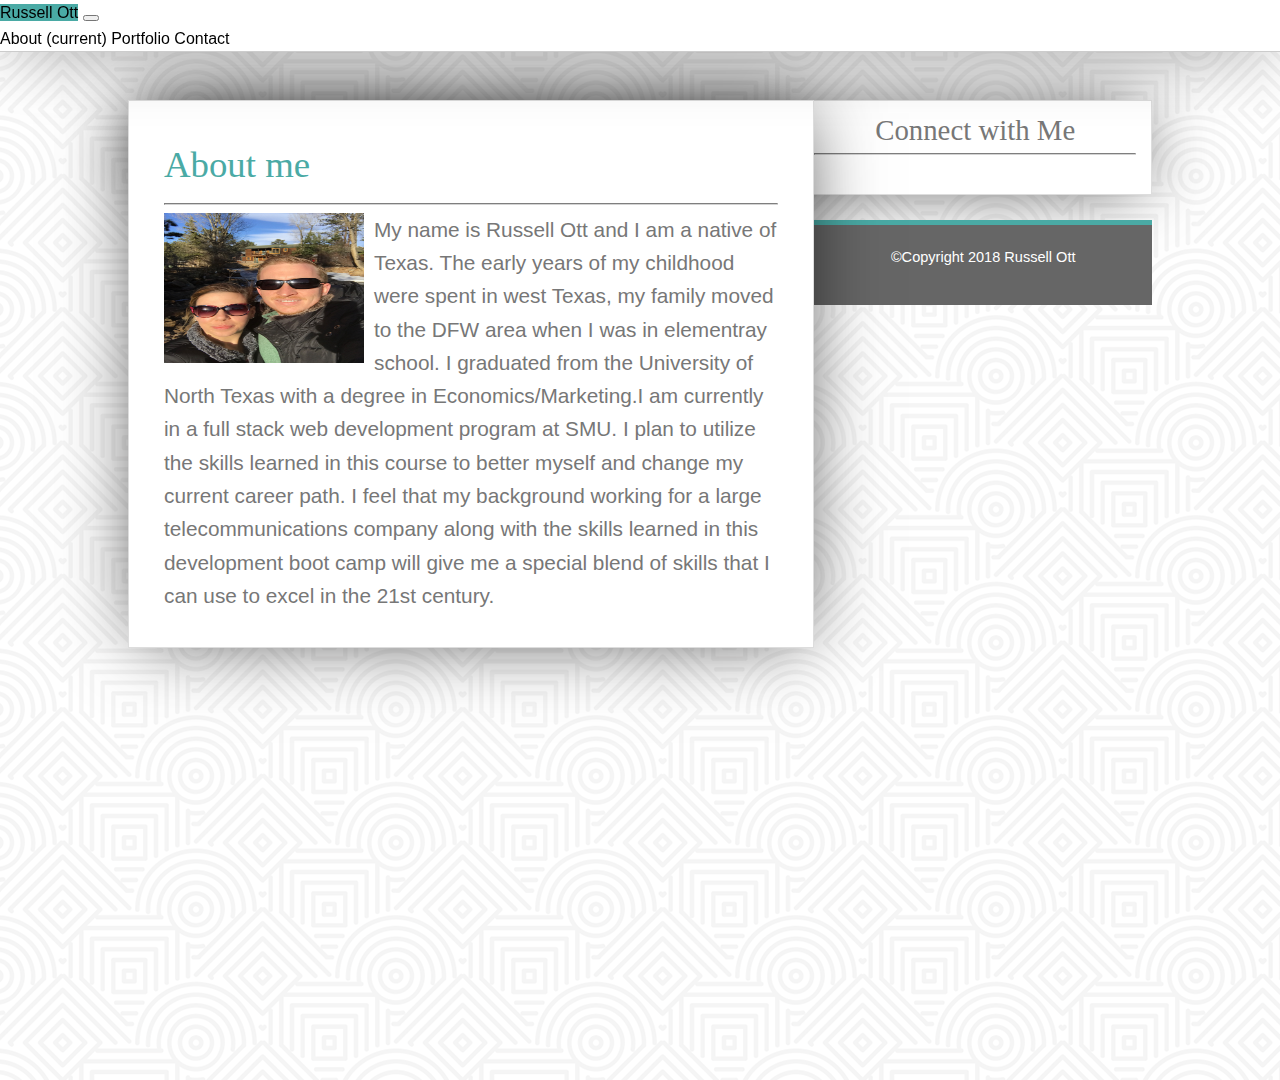
<file: index.html>
<!DOCTYPE html>
<html lang="en">
<head>
    <meta charset="UTF-8">
    <meta name="viewport" content="width=device-width, initial-scale=1.0">
    <meta http-equiv="X-UA-Compatible" content="ie=edge">
    
    <title>Russell Ott</title>
    <!-- Bootstrap CDN -->
    <link rel="stylesheet" href="https://stackpath.bootstrapcdn.com/bootstrap/4.1.1/css/bootstrap.min.css" integrity="sha384-WskhaSGFgHYWDcbwN70/dfYBj47jz9qbsMId/iRN3ewGhXQFZCSftd1LZCfmhktB" crossorigin="anonymous">
    <!-- Reset Styling -->
    <link rel="stylesheet" href="./assets/css/reset.css">    
    <!-- Personal styles -->
    <link rel="stylesheet" href="./assets/css/style.css">

</head>
<body>
    <nav class="navbar navbar-expand-lg navbar-light bg-light">
        <a class="navbar-brand" href="#">Russell Ott</a>
        <button class="navbar-toggler" type="button" data-toggle="collapse" data-target="#navbarNavAltMarkup" aria-controls="navbarNavAltMarkup" aria-expanded="false" aria-label="Toggle navigation">
          <span class="navbar-toggler-icon"></span>
        </button>
        <div class="collapse navbar-collapse" id="navbarNavAltMarkup">
          <div class="navbar-nav">
            <a class="nav-item nav-link active" href="./index.html">About <span class="sr-only">(current)</span></a>
            <a class="nav-item nav-link" href="./portfolio.html">Portfolio</a>
            <a class="nav-item nav-link" href="./contact.html">Contact</a>
          </div>
        </div>
      </nav>


      <div class="container">
            <div class="row">
            <div class="col-md-8 col-12 about">
             <h2 class="title">About me</h2>
            <hr>
            <div class="about-container">
                
                <p class="about-paragraph">
                    <img src="assets/images/profilepic.JPG" alt="Profile Pic" class="profile">
                    My name is Russell Ott and I am a native of Texas. The early years of my childhood were spent in west Texas, my family moved to the DFW area when I was in elementray school. I graduated from the University of North Texas with a degree in Economics/Marketing.I am currently in a full stack web development program at SMU. I plan to utilize the skills learned in this course to better myself and change my current career path. I feel that my background working for a large telecommunications company along with the skills learned in this development boot camp will give me a special blend of skills that I can use to excel in the 21st century.

                </p>
            </div>
        </div>
       
        </div>









    <div class="col-md-3 offset-md-1 col-12">
    <div class="sidebar">
        <h3>Connect with Me</h3>
        <hr>
        <ul class="social">
                <li><a href="https://www.linkedin.com/in/russellott/"></a></li>
                <li><a href="https://twitter.com"></a></li>
                <li><a href="https://github.com/russellaott"></a></li>
            </ul>
            </div>
        </div>
    <footer>
        <p>&copy;Copyright 2018 Russell Ott</p>
    </footer>
</body>
</html>
</file>
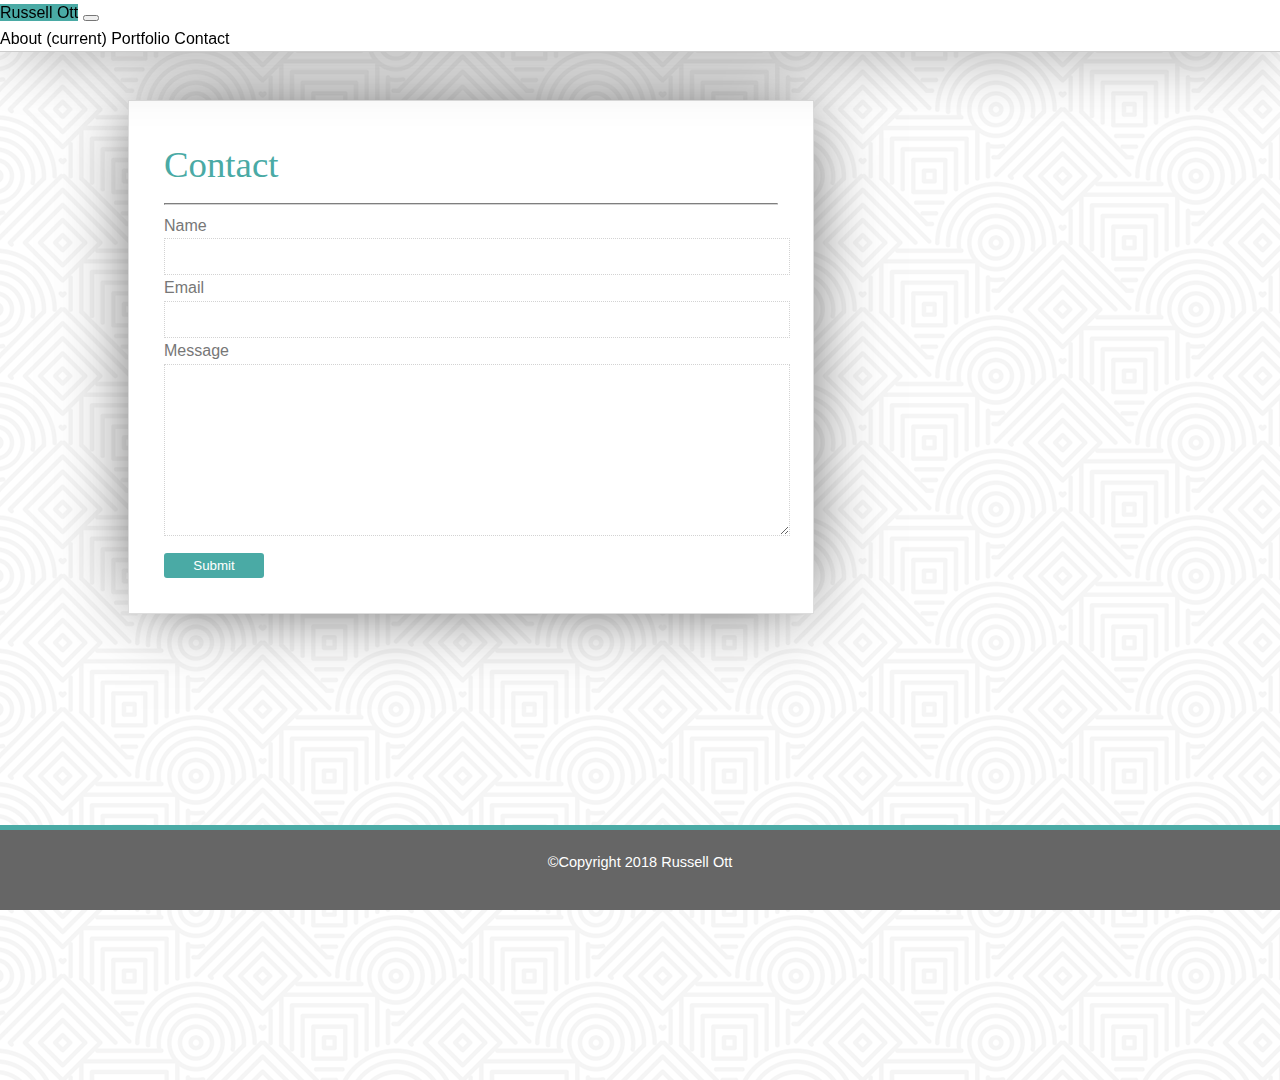
<file: contact.html>
<!DOCTYPE html>
<html lang="en-us">

<head>
    <meta charset="UTF-8">
    <meta name="viewport" content="width=device-width, initial-scale=1.0">
    <meta http-equiv="X-UA-Compatible" content="ie=edge">
<title>contact</title>

<link rel="stylesheet" href="https://stackpath.bootstrapcdn.com/bootstrap/4.1.1/css/bootstrap.min.css" integrity="sha384-WskhaSGFgHYWDcbwN70/dfYBj47jz9qbsMId/iRN3ewGhXQFZCSftd1LZCfmhktB" crossorigin="anonymous">

<link rel="stylesheet" type="text/css" href="./assets/css/reset.css">

<link rel="stylesheet" type="text/css" href="./assets/css/style.css">

</head>

<body>
    <nav class="navbar navbar-expand-lg navbar-light bg-light">
        <a class="navbar-brand" href="#">Russell Ott</a>
        <button class="navbar-toggler" type="button" data-toggle="collapse" data-target="#navbarNavAltMarkup" aria-controls="navbarNavAltMarkup" aria-expanded="false" aria-label="Toggle navigation">
          <span class="navbar-toggler-icon"></span>
        </button>
        <div class="collapse navbar-collapse" id="navbarNavAltMarkup">
          <div class="navbar-nav">
            <a class="nav-item nav-link active" href="./index.html">About <span class="sr-only">(current)</span></a>
            <a class="nav-item nav-link" href="./portfolio.html">Portfolio</a>
            <a class="nav-item nav-link" href="./contact.html">Contact</a>
          </div>
        </div>
      </nav>

    <div class="container">
        <div class="about">
            <h2 class="title">Contact</h2>
            <hr>
            <form>
                <label for="name">Name</label>
                <input type="text" name="name" id="name" >
                <label for="email">Email</label>
                <input type="text" name="email" id="email">
                <label for="message">Message</label>
                <textarea name="message" id="message" cols="30" rows="10"></textarea>
                <button type="submit" id="submit">Submit</button>
            </form>
        </div>
          </div>

 <footer>
    <p>&copy;Copyright 2018 Russell Ott</p>
  </footer>

</body>

</html>
</file>
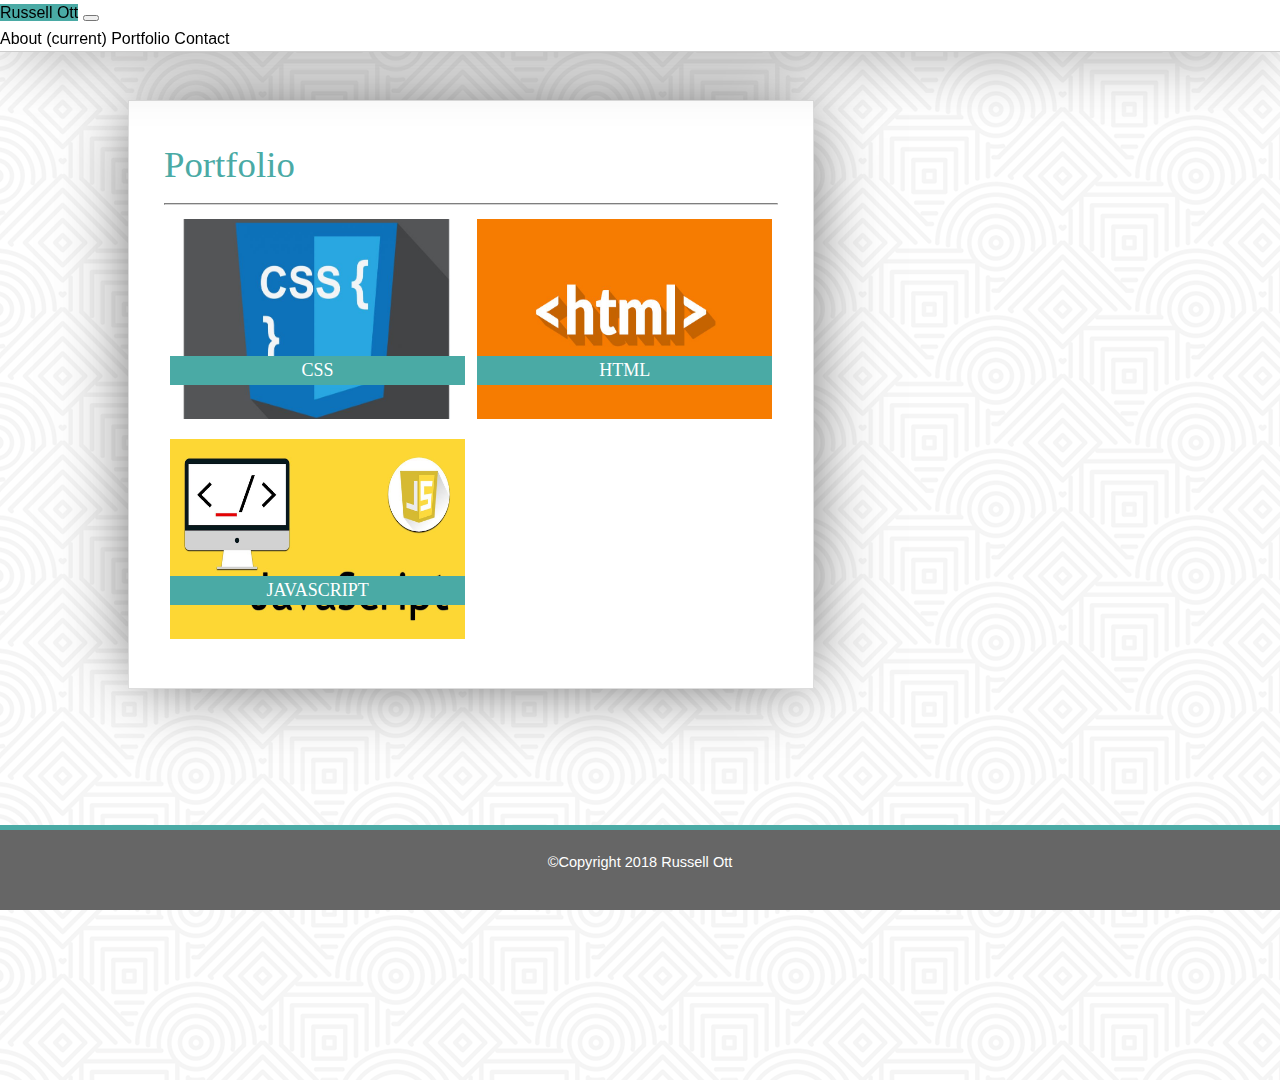
<file: portfolio.html>
<!DOCTYPE html>
<html lang="en">
<head>
        
        <meta charset="UTF-8">
        <meta name="viewport" content="width=device-width, initial-scale=1.0">
        <meta http-equiv="X-UA-Compatible" content="ie=edge">
    
    <title>Russell Ott</title>

    <!-- Bootstrap CDN -->
    <link rel="stylesheet" href="https://stackpath.bootstrapcdn.com/bootstrap/4.1.1/css/bootstrap.min.css" integrity="sha384-WskhaSGFgHYWDcbwN70/dfYBj47jz9qbsMId/iRN3ewGhXQFZCSftd1LZCfmhktB" crossorigin="anonymous">
    <!-- Reset Styling -->
    <link rel="stylesheet" href="./assets/css/reset.css">    
    <!-- Personal styles -->
    <link rel="stylesheet" href="./assets/css/style.css">

</head>
<body>
    <nav class="navbar navbar-expand-lg navbar-light bg-light">
        <a class="navbar-brand" href="#">Russell Ott</a>
        <button class="navbar-toggler" type="button" data-toggle="collapse" data-target="#navbarNavAltMarkup" aria-controls="navbarNavAltMarkup" aria-expanded="false" aria-label="Toggle navigation">
          <span class="navbar-toggler-icon"></span>
        </button>
        <div class="collapse navbar-collapse" id="navbarNavAltMarkup">
          <div class="navbar-nav">
            <a class="nav-item nav-link active" href="./index.html">About <span class="sr-only">(current)</span></a>
            <a class="nav-item nav-link" href="./portfolio.html">Portfolio</a>
            <a class="nav-item nav-link" href="./contact.html">Contact</a>
          </div>
        </div>
      </nav>

    <div class="container">
        <div class="about">
            <h2 class="title">Portfolio</h2>
            <hr>
            <!-- CONTENT HERE -->
            <div class="portfolio-images">
                <div class="portfolio-container">
                    <img src="./assets/images/CSS.jpg" alt="css">
                    <div class="title">
                            <h3>CSS</h3>
                        </div>
                </div>
                <div class="portfolio-container">
                    <img src="./assets/images/html.jpg" alt="html">
                    <div class="title">
                        <h3>HTML</h3>
                    </div>
                </div>
                <div class="portfolio-container">
                    <img src="./assets/images/javascript.jpg" alt="javascript">
                    <div class="title">
                            <h3>JAVASCRIPT</h3>
                        </div>
                </div>
                        </div>
                </div>
                
                
                
                
            </div>
        </div>
            
            
            
        </div>
    </div>
    <footer>
        <p>&copy;Copyright 2018 Russell Ott</p>
    </footer>
</body>
</html>
</file>
<file: assets/css/style.css>
:root{
    --regular-font: #777;
    --bg-teal: #4aaaa5;
    --header-bg: #ffffff;
    --header-border: #cccccc;
    --footer-bg: #666;
    --main-content-bg: #fff;
    --main-content-border: #ddd;
}


html, body{
    box-sizing: border-box;
}
body{
    background: url("../images/hypnotize.png") repeat;
    color: var(--regular-font);
    font-family: Arial, Helvetica, sans-serif;
    display: flex;
    flex-direction: column;
    min-height: 120vh;
}
h1, h2, h3, h4, h5, h6{
    font-family: 'Georgia', Times, 'Times New Roman', serif;
}
hr{
    border-color: lightgray;
}
h1{
    font-size: 2.7em;
}
h2{
    font-size: 2.3em
}
h3{
    font-size: 1.8em;
}
p{
    font-size: 1.3em;
}
a{
    text-decoration: none;
    color: black;
}
/* NAV BAR */
nav{
    position: fixed;
    top: 0;
    left: 0;
    line-height: 1.6;
    background: var(--header-bg);
    width: 100%;
    border-bottom: 1px solid var(--header-border);
    -webkit-box-shadow: 0px 0px 72px -13px rgba(0,0,0,0.75);
    -moz-box-shadow: 0px 0px 72px -13px rgba(0,0,0,0.75);
    box-shadow: 0px 0px 72px -13px rgba(0,0,0,0.75);

}
/* Nav Bar */
.navbar-brand {
    background: #4aaaa5;
}
/* MAIN CONTENT */
.container{
    display: block;
    width: 80%;
    min-height: calc(100vh - 200px);
    margin: 0 auto;
    padding-top: 100px;
    clear: both;
}
.about{
    float: left;
    width: 60%;
    background: white;
    padding: 35px;
    line-height: 1.6;
    border: solid 1px var(--main-content-border);
    -webkit-box-shadow: 0px 0px 72px -13px rgba(0,0,0,0.75);
    -moz-box-shadow: 0px 0px 72px -13px rgba(0,0,0,0.75);
    box-shadow: 0px 0px 72px -13px rgba(0,0,0,0.75);
}
.title{
    color: var(--bg-teal);
}
.profile{
    float: left;
    height: 150px;
    width: 200px;
    margin-right: 10px;
    margin-bottom: 5px;
}
.sidebar{
    background: var(--main-content-bg);
    text-align: center;
    height: auto;
    padding: 15px;
    border: solid 1px var(--main-content-border);
    -webkit-box-shadow: 0px 0px 72px -13px rgba(0,0,0,0.75);
    -moz-box-shadow: 0px 0px 72px -13px rgba(0,0,0,0.75);
    box-shadow: 0px 0px 72px -13px rgba(0,0,0,0.75);
    
}

i.fa{
    font-size: 2.5em;
}
footer{
    font-size: .7em;
    align-self: flex-end;
    color: white;
    background: var(--footer-bg);
    border-top: solid 5px var(--bg-teal);
    padding-top: 25px;
    margin-top: 25px;
    text-align: center;
    height: 55px;
    width: 100%;
}
/* SOCIAL LINKS */
.social li{
    display: inline-block;
}

/* CONTACT PAGE CUSTOM */
input{
    width: 100%;
    border: dotted 1px lightgray;
    padding: 10px 0 10px 10px;
}
textarea{
    width: 100%;
    border: dotted 1px lightgray;
    padding: 10px 0 10px 10px;;  
}
#submit{
    background: var(--bg-teal);
    padding: 5px 15px;
    border: none;
    border-radius: 3px;
    color: white;
    width: 100px;
    margin-top: 10px;
}

/* PORTFOLIO IMAGES */
.portfolio-images{
    width: 100%;
}
.portfolio-images .portfolio-container{
    width: 48%;
    height: auto;
    margin: 1%;
    float: left;
    position: relative;
}
.portfolio-container img{
    width: 100%;
    height: 200px;
}
.portfolio-container .title{
    z-index: 1;
    position: absolute;
    background: var(--bg-teal);
    color: white;
    width: 100%;
    bottom: 20%;
    font-size: 10px;
    text-align: center;
}
</file>
